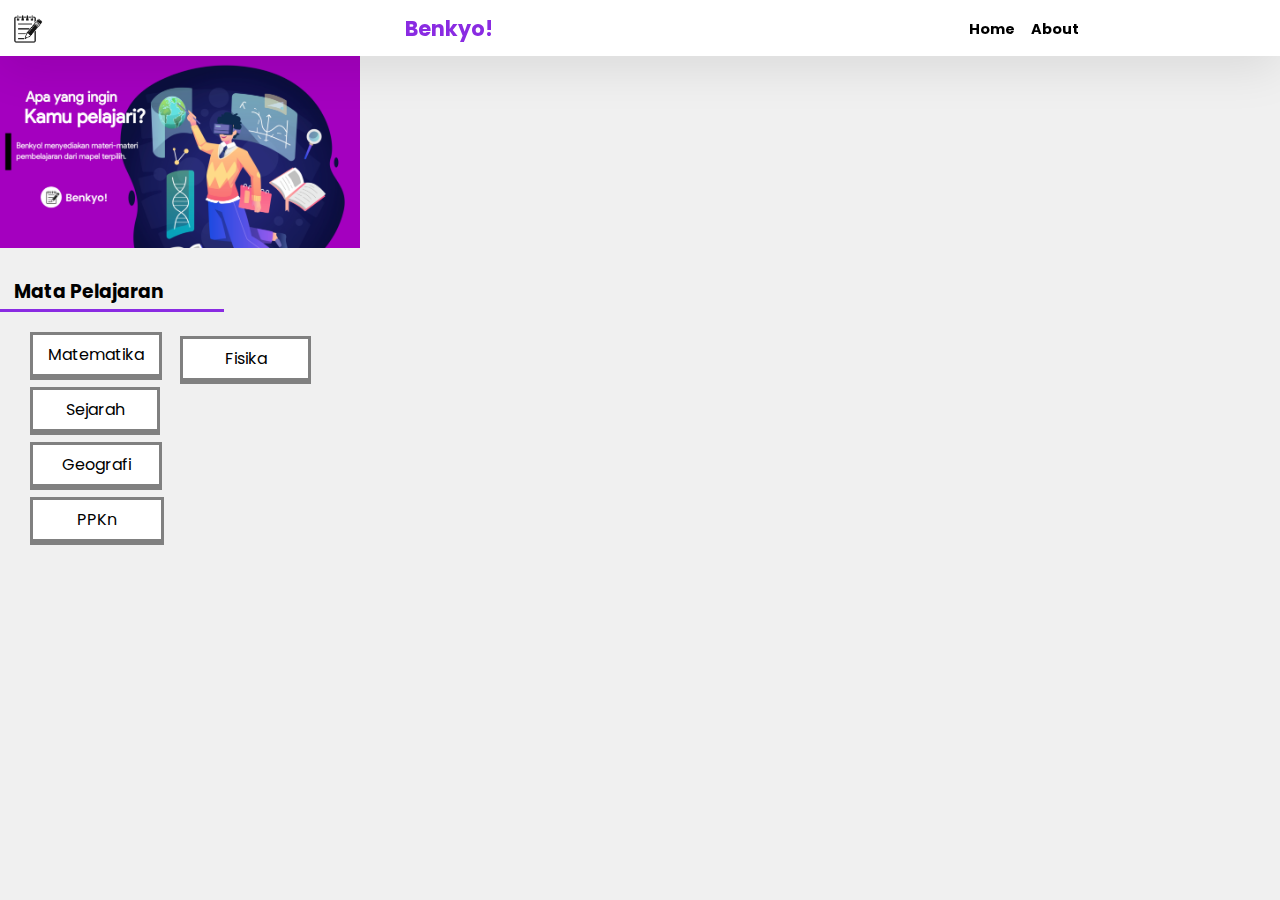
<file: index.html>
<!DOCTYPE html>
<html lang="en">
<head>
  <meta charset="UTF-8">
  <meta http-equiv="X-UA-Compatible" content="IE=Edge">
  <meta name="viewport" content="width=device-width, initial-scale=1">
  <title>Benkyo! (Website Belajar) </title>
  <link href='https://fonts.googleapis.com/css?family=Poppins' rel='stylesheet'>
  <link rel="stylesheet" href="style.css">
</head>
<body>
  <nav id="nav">
    <div class="container flex">
      <img src="icon.jpg" />
      <div class="header">Benkyo!</div>
      <div class="links">
        <a href="index.html" class="home">Home</a>
        <a href="about.html">About</a>
      </div>
    </div>
  </nav>
  <div class="main">
    <img src="home.jpg" />
    <h3>Mata Pelajaran</h3>
  </div>
  <div class="matematika">
    <a href="matematika.html">Matematika</a>
  </div>
   <div class="sejarah">
     <a href="sejarah.html">Sejarah</a>
   </div>
   <div class="geografi">
     <a href="#">Geografi</a>
   </div>
   <div class="ppkn">
     <a href="#">PPKn</a>
   </div>
  <div class="fisika">
    <a href="#">Fisika</a>
  </div>
  <script src="main.js"></script>
</body>
</html>
</file>
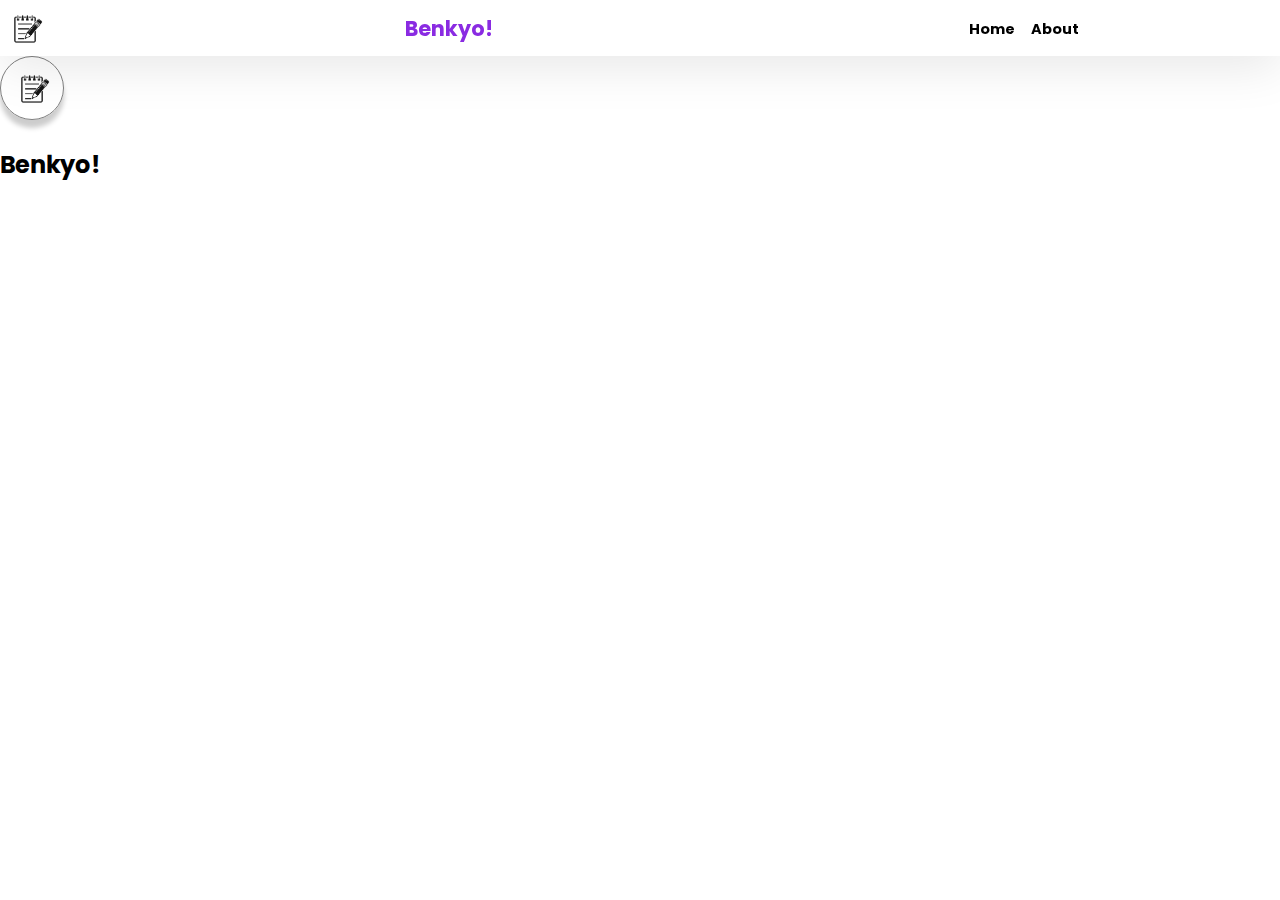
<file: about.html>
<!DOCTYPE html>
<html lang="en">
<head>
  <meta charset="UTF-8">
  <meta http-equiv="X-UA-Compatible" content="IE=Edge">
  <meta name="viewport" content="width=device-width, initial-scale=1">
  <title>Benkyo! (Website Belajar) </title>
  <link href='https://fonts.googleapis.com/css?family=Poppins' rel='stylesheet'>
  <link rel="stylesheet" href="about-style.css">
</head>
<body>
  <nav id="nav">
    <div class="container flex">
      <img src="icon.jpg" />
      <div class="header">Benkyo!</div>
      <div class="links">
        <a href="index.html" class="home">Home</a>
        <a href="#">About</a>
      </div>
    </div>
  </nav>
  <div class="profile">
    <img src="icon.jpg">
    <h2>Benkyo!</h2>
  </div>
  <script src="main.js"></script>
</body>
</html>
</file>
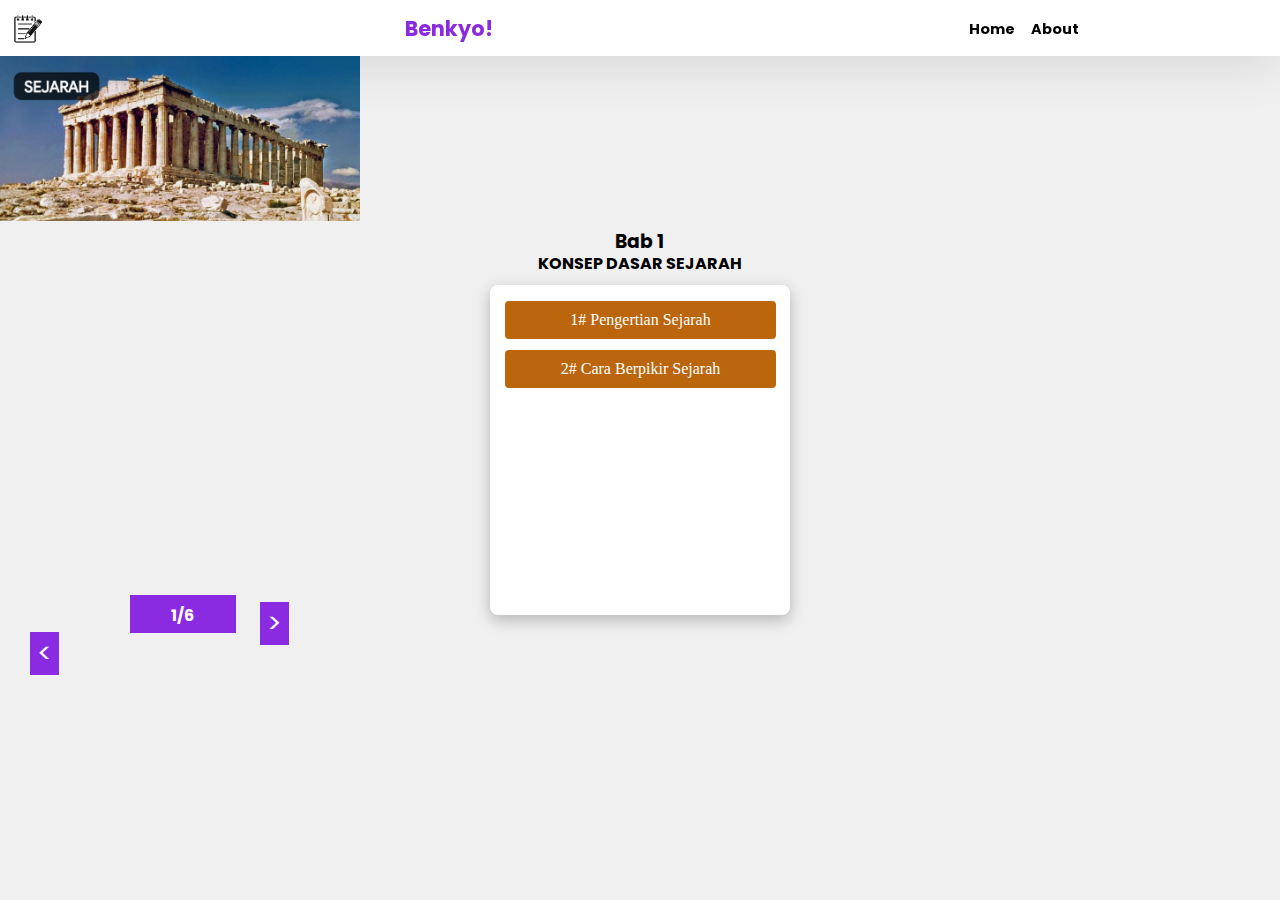
<file: sejarah.html>
<!DOCTYPE html>
<html lang="en">
<head>
  <meta charset="UTF-8">
  <meta http-equiv="X-UA-Compatible" content="IE=Edge">
  <meta name="viewport" content="width=device-width, initial-scale=1">
  <title>Benkyo! (Website Belajar) </title>
  <link href='https://fonts.googleapis.com/css?family=Poppins' rel='stylesheet'>
  <link rel="stylesheet" href="sejarah-style.css">
</head>
<body>
  <nav id="nav">
    <div class="container flex">
      <img src="icon.jpg" />
      <div class="header">Benkyo!</div>
      <div class="links">
        <a href="index.html" class="home">Home</a>
        <a href="about.html">About</a>
      </div>
    </div>
  </nav>
  <div class="main">
    <img src="sejarahh.jpg" />
  </div>
  <div class="halaman">
    <div class="judul">
      <h3>Bab 1</h3>
      <h4>KONSEP DASAR SEJARAH</h4>
    </div>
    <div class="page">
      <a href="#" class="satu">1# Pengertian Sejarah</a>
      <a href="#" class="dua">2# Cara Berpikir Sejarah</a>
    </div>
  </div>
  <div class="next">
    <div class="kembali"><a href="#"><</a></div>
    <div><h4>1/6</h4></div>
    <div class="selanjutnya"><a href="#">></a></div>
  </div>
  <script src="main.js"></script>
</body>
</html>
</file>
<file: style.css>
body {
  margin: 0;
  padding-top: 56px;
  font-family: Poppins;
  background: rgba(240, 240, 240, 1);
}

nav {
  position: fixed;
  top: 0;
  left: 0;
  width: 100%;
  display: flex;
  align-items: center;
  justify-content: space-between;
  width: 100%;
  height: 56px;
  background: white;
  transition: 0.3s;
  box-shadow: 
    0 10px 50px rgba(0, 0, 0, 0.1);
}

nav.scrolled-down {
  height: 80px;
  box-shadow: 
    0 10px 50px rgba(0, 0, 0, 0.14);
}

nav.scrolled-down img {
  scale: 1.25;
}

nav img {
  width: 50px;
  height: 50px;
  transform-origin: 0% 50%;
  transition: 0.3s;
  margin-left: -10px;
}

.links {
  display: flex;
  gap: 16px;
  margin-right: -40px;
  font-weight: bold;
}

.container {
  margin: 0 10px;
  width: 80%;
}

.flex {
  display: flex;
  align-items: center;
  justify-content: space-between;
}

.links a {
  text-decoration: none;
  color: black;
  background-color: white;
  padding: 2px 5px 0px 5px;
  margin-right: -10px;
  font-size: 0.9em;
}

.links a:hover {
  border-bottom: 2px solid blueviolet;
  margin-bottom: -2px;
}

.home {
  margin-right: -15px;
}

nav .header{
  margin-left: -117px;
  color: blueviolet;
  display: inline-block;
  font-size: 1.3em;
  font-weight: bold;
}

img {
  width: 360px;
}

.main h3 {
  margin-left: -6px;
  width: 200px;
  background-color: none;
  padding: 3px 10px 3px 20px;
  border-bottom: 3px solid blueviolet;
}

.matematika {
  margin: 30px 30px;
}

.matematika a {
  text-decoration: none;
  color: black;
  background-color: white;
  padding: 8px 15px;
  border: solid gray;
  border-bottom: 6px solid gray;
}

.matematika a:hover {
  border: solid darkred;
  border-bottom: 6px solid darkred;
}

.sejarah {
  margin: 30px 30px;
}

.sejarah a {
  text-decoration: none;
  color: black;
  background-color: white;
  padding: 8px 32.7px;
  border: solid gray;
  border-bottom: 6px solid gray;
}

.sejarah a:hover {
  border: solid rgba(187, 101, 12, 1);
  border-bottom: 6px solid rgba(187, 101, 12, 1);
}

.geografi {
  margin: 30px 30px;
}

.geografi a {
  text-decoration: none;
  color: black;
  background-color: white;
  padding: 8px 28.5px;
  border: solid gray;
  border-bottom: 6px solid gray;
}

.geografi a:hover {
  border: solid green;
  border-bottom: 6px solid green;
}

.ppkn {
  margin: 30px 30px;
}

.ppkn a {
  text-decoration: none;
  color: black;
  background-color: white;
  padding: 8px 44.1px;
  border: solid gray;
  border-bottom: 6px solid gray;
}

.ppkn a:hover {
  border: solid navy;
  border-bottom: 6px solid navy;
}

.fisika {
  margin: -215.8px 180px;
}

.fisika a {
  text-decoration: none;
  color: black;
  background-color: white;
  padding: 8px 41.5px;
  border: solid gray;
  border-bottom: 6px solid gray;
}

.fisika a:hover {
  border: solid royalblue;
  border-bottom: 6px solid royalblue;
}
</file>
<file: about-style.css>
body {
  margin: 0;
  padding-top: 56px;
  font-family: Poppins;
  background: white;
}

nav {
  position: fixed;
  top: 0;
  left: 0;
  width: 100%;
  display: flex;
  align-items: center;
  justify-content: space-between;
  width: 100%;
  height: 56px;
  background: white;
  transition: 0.3s;
  box-shadow:
    0 10px 50px rgba(0, 0, 0, 0.1);
}

nav.scrolled-down {
  height: 80px;
  box-shadow:
    0 10px 50px rgba(0, 0, 0, 0.14);
}

nav.scrolled-down img {
  scale: 1.25;
}

nav img {
  width: 50px;
  height: 50px;
  transform-origin: 0% 50%;
  transition: 0.3s;
  margin-left: -10px;
}

.links {
  display: flex;
  gap: 16px;
  margin-right: -40px;
  font-weight: bold;
}

.container {
  margin: 0 10px;
  width: 80%;
}

.flex {
  display: flex;
  align-items: center;
  justify-content: space-between;
}

.links a {
  text-decoration: none;
  color: black;
  background-color: white;
  padding: 2px 5px 0px 5px;
  margin-right: -10px;
  font-size: 0.9em;
}

.links a:hover {
  border-bottom: 2px solid blueviolet;
  margin-bottom: -2px;
}

.home {
  margin-right: -15px;
}

nav .header {
  margin-left: -117px;
  color: blueviolet;
  display: inline-block;
  font-size: 1.3em;
  font-weight: bold;
}

.profile {
  display: inline-block;
  margin: auto;
}

.profile img {
  width: 50px;
  height: 50px;
  padding: 6px;
  border: 1.6px solid gray;
  border-radius: 50%;
  box-shadow: 0 8px 5px 0 rgba(0, 0, 0, 0.2);
}
/*
.profile h2 {
  width: 100px;
  margin: -60px -500px 0 0;
}
</file>
<file: sejarah-style.css>
body {
  margin: 0;
  padding-top: 56px;
  font-family: Poppins;
  background: rgba(240, 240, 240, 1);
}

nav {
  position: fixed;
  top: 0;
  left: 0;
  width: 100%;
  display: flex;
  align-items: center;
  justify-content: space-between;
  width: 100%;
  height: 56px;
  background: white;
  transition: 0.3s;
  box-shadow: 
    0 10px 50px rgba(0, 0, 0, 0.1);
}

nav.scrolled-down {
  height: 80px;
  box-shadow: 
    0 10px 50px rgba(0, 0, 0, 0.14);
}

nav.scrolled-down img {
  scale: 1.25;
}

nav img {
  width: 50px;
  height: 50px;
  transform-origin: 0% 50%;
  transition: 0.3s;
  margin-left: -10px;
}

.links {
  display: flex;
  gap: 16px;
  margin-right: -40px;
  font-weight: bold;
}

.container {
  margin: 0 10px;
  width: 80%;
}

.flex {
  display: flex;
  align-items: center;
  justify-content: space-between;
}

.links a {
  text-decoration: none;
  color: black;
  background-color: white;
  padding: 2px 5px 0px 5px;
  margin-right: -10px;
  font-size: 0.9em;
}

.links a:hover {
  border-bottom: 2px solid blueviolet;
  margin-bottom: -2px;
}

.home {
  margin-right: -15px;
}

nav .header{
  margin-left: -117px;
  color: blueviolet;
  display: inline-block;
  font-size: 1.3em;
  font-weight: bold;
}

img {
  width: 360px;
}

.halaman h3 {
  text-align: center;
  margin: -1px 0px 0px 0px;
}

.halaman h4 {
  text-align: center;
  margin-top: -5px;
  font-weight: bold;
}

.page {
  font-family: serif;
  width: 300px;
  height: 330px;
  background-color: white;
  overflow: scroll;
  margin: -12px auto 0px;
  border-radius: 8px;
  box-shadow: 0px 5px 15px rgba(0, 0, 0, 0.25);
}

.page .satu {
  text-decoration: none;
  color: white;
  background-color: rgba(187, 101, 12, 1);
  padding: 8px 15px;
  border: 2px solid rgba(187, 101, 12, 1);
  width: 237px;
  text-align: center;
  margin: 16px 0px 0px 15px;
  border-radius: 4px;
  position: absolute;
}

.page .satu:hover {
  color: black;
  background-color: white;
  border: 2px solid rgba(187, 101, 12, 1);
}

.page .dua {
  text-decoration: none;
  color: white;
  background-color: rgba(187, 101, 12, 1);
  padding: 8px 15px;
  border: 2px solid rgba(187, 101, 12, 1);
  width: 237px;
  text-align: center;
  margin: 65px 0px 0px 15px;
  border-radius: 4px;
  position: absolute;
}

.page .dua:hover {
  color: black;
  background-color: white;
  border: 2px solid rgba(187, 101, 12, 1);
}

.next {
  display: inline-block;
  justify-content: space-between;
}

.next a {
  font-size: 1.7em;
  text-decoration: none;
  color: white;
  width: 20px;
  height: 20px;
  /*
  margin: 0px 0px -50px 20px;
  */
  background-color: blueviolet;
  padding: 1px 6px;
  border: 1px solid blueviolet;
}

.next a:hover {
  color: blueviolet;
  background-color: white;
  border: 1px solid blueviolet;
}

.next h4 {
  text-align: center;
  width: 90px;
  height: 30px;
  color: white;
  background-color: blueviolet;
  padding: 8px 8px 0px 8px;
  margin: -25px 0px 0px 130px;
}

.next .kembali {
  margin: 0px 0px -80px 30px;
}

.next .selanjutnya {
  margin: -30px -40px -50px 260px;
}
</file>
